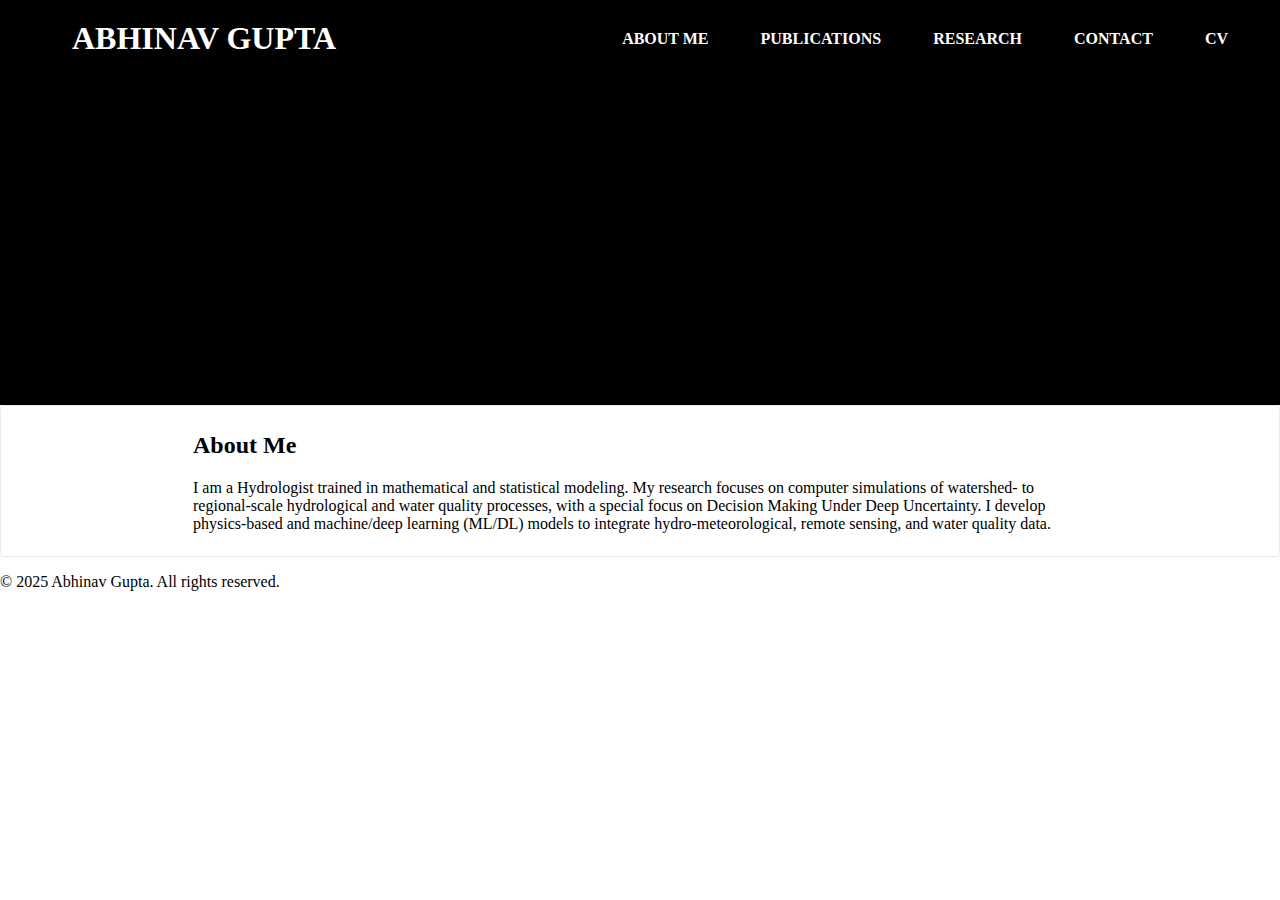
<file: index.html>
<!DOCTYPE html>
<html lang="en">

<head>
    <meta charset="UTF-8" />
    <meta http-equiv="X-UA-Compatible" content="IE=edge" />
    <meta name="viewport" content="width=device-width, initial-scale=1.0" />
    <link rel="icon" type="image/x-icon/" href="./favicon.ico">
    <link rel="stylesheet" href="./styles.css" />
    <link rel="stylesheet" href="https://cdnjs.cloudflare.com/ajax/libs/font-awesome/5.15.3/css/all.min.css" />
    <title>Abhinav Gupta | Hydrologist Portfolio</title>
</head>

<body>
    <header>
        <nav>
            <!-- Hamburger menu -->
            <label for="check" class="checkbtn">
                <i class="fas fa-bars"></i>
            </label>
            <input type="checkbox" id="check" />
            <!-- Logo -->
            <ul>
                <li><a href="#" id="logo">Abhinav Gupta</a></li>
            </ul>
            <!-- Navigation Menu -->
            <ul id="nav-links">
                <li><a href="index.html" id="active">About Me</a></li>
                <li><a href="publications.html">Publications</a></li>
                <li><a href="research.html">Research</a></li>
                <li><a href="contact.html">Contact</a></li>
                <li><a href="https://drive.google.com/file/d/1DUZvl6KFrvuanT4B6A33kjdRbTELZs9y/view?usp=sharing"
                        target="_blank">CV</a>
                </li>
            </ul>
        </nav>

    </header>

    <main>
        <section class="about-me">
            <h2>About Me</h2>
            <p>
                I am a Hydrologist trained in mathematical and statistical modeling. My research focuses on computer
                simulations
                of watershed- to regional-scale hydrological and water quality processes, with a special focus on
                Decision Making
                Under Deep Uncertainty. I develop physics-based and machine/deep learning (ML/DL) models to integrate
                hydro-meteorological, remote sensing, and water quality data.
            </p>
        </section>
    </main>
    <footer>
        <p>&copy; 2025 Abhinav Gupta. All rights reserved.</p>
    </footer>

</body>

</html>
</file>
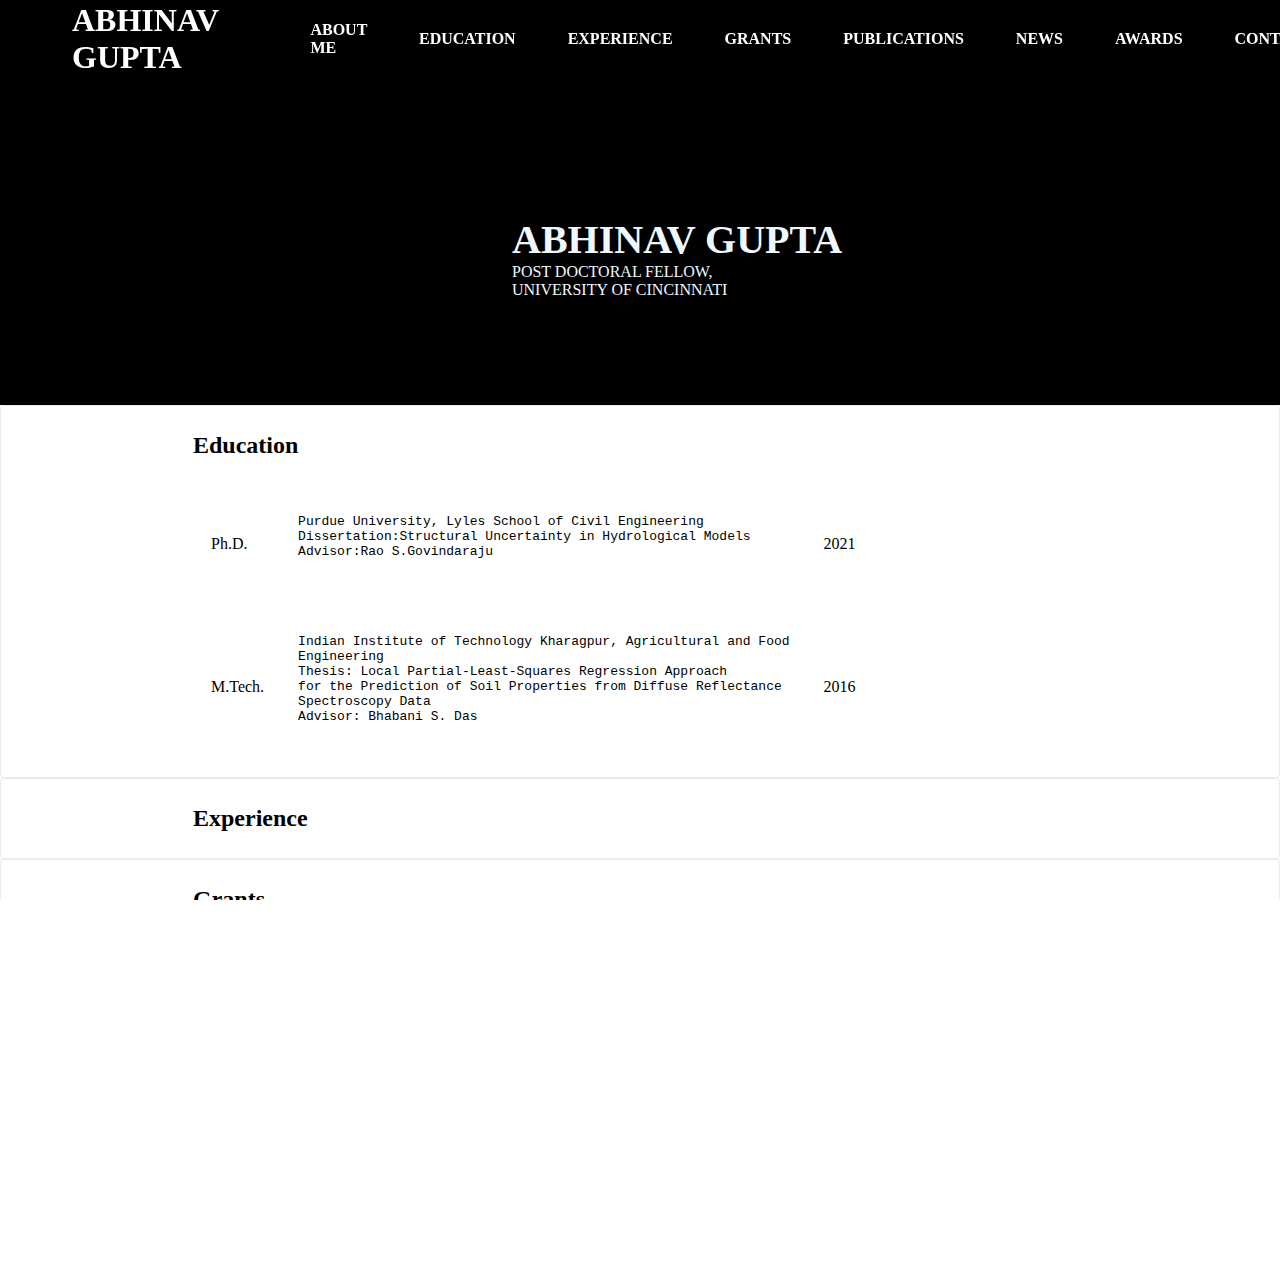
<file: index-2.html>
<!DOCTYPE html>
<html lang="en">
  <head>
    <meta charset="UTF-8" />
    <meta http-equiv="X-UA-Compatible" content="IE=edge" />
    <meta name="viewport" content="width=device-width, initial-scale=1.0" />
    <link rel="stylesheet" href="./styles.css" />
    <link
      rel="stylesheet"
      href="https://cdnjs.cloudflare.com/ajax/libs/font-awesome/5.15.3/css/all.min.css"
    />
    <title>Abhinav Gupta - Hydrologist</title>
  </head>
  <body>
    <header>
      <!-- center abhi's pic here -->
      <nav>
        <!-- Hamburger menu -->
        <label for="check" class="checkbtn">
          <i class="fas fa-bars"></i>
        </label>
        <input type="checkbox" id="check" />
        <ul>
          <li><a href="#" id="logo">Abhinav Gupta</a></li>
        </ul>
        <ul>
          <li><a href="#">About Me</a></li>
          <li><a href="#education">Education</a></li>
          <li><a href="#experience">Experience</a></li>
          <li><a href="#grants">Grants</a></li>
          <li><a href="#publications">Publications</a></li>
          <!-- <li><a href="#">Teaching Experience</a></li>
          <li><a href="#">Mentoring Experience</a></li> -->
          <li><a href="#news">News</a></li>
          <li><a href="#awards">Awards</a></li>
          <li><a href="#contact">Contact</a></li>
        </ul>
      </nav>
      <div id="intro">
        <p id="designation">
          <span style="font-size: 40px; font-weight: 600">ABHINAV GUPTA</span
          ><br />
          POST DOCTORAL FELLOW,<br />
          UNIVERSITY OF CINCINNATI
        </p>
      </div>
    </header>
    <section id="education">
      <h2>Education</h2>
      <table>
        <th></th>
        <tr>
          <td>Ph.D.</td>
          <td>
            <pre>
Purdue University, Lyles School of Civil Engineering
Dissertation:Structural Uncertainty in Hydrological Models
Advisor:Rao S.Govindaraju
            </pre>
          </td>
          <td>2021</td>
        </tr>
        <tr>
          <td>M.Tech.</td>
          <td>
            <pre>
Indian Institute of Technology Kharagpur, Agricultural and Food
Engineering
Thesis: Local Partial-Least-Squares Regression Approach
for the Prediction of Soil Properties from Diffuse Reflectance
Spectroscopy Data 
Advisor: Bhabani S. Das
            </pre>
          </td>
          <td>2016</td>
        </tr>
      </table>
    </section>
    <section id="#experience">
      <h2>Experience</h2>
    </section>
    <section id="#grants">
      <h2>Grants</h2>
    </section>
    <section id="#publications">
      <h2>Publications</h2>
    </section>
    <section id="#news">
      <h2>News</h2>
    </section>
    <section id="#awards">
      <h2>Awards</h2>
    </section>
    <section id="#contact">
      <h2>Contact</h2>
    </section>
  </body>
</html>
</file>
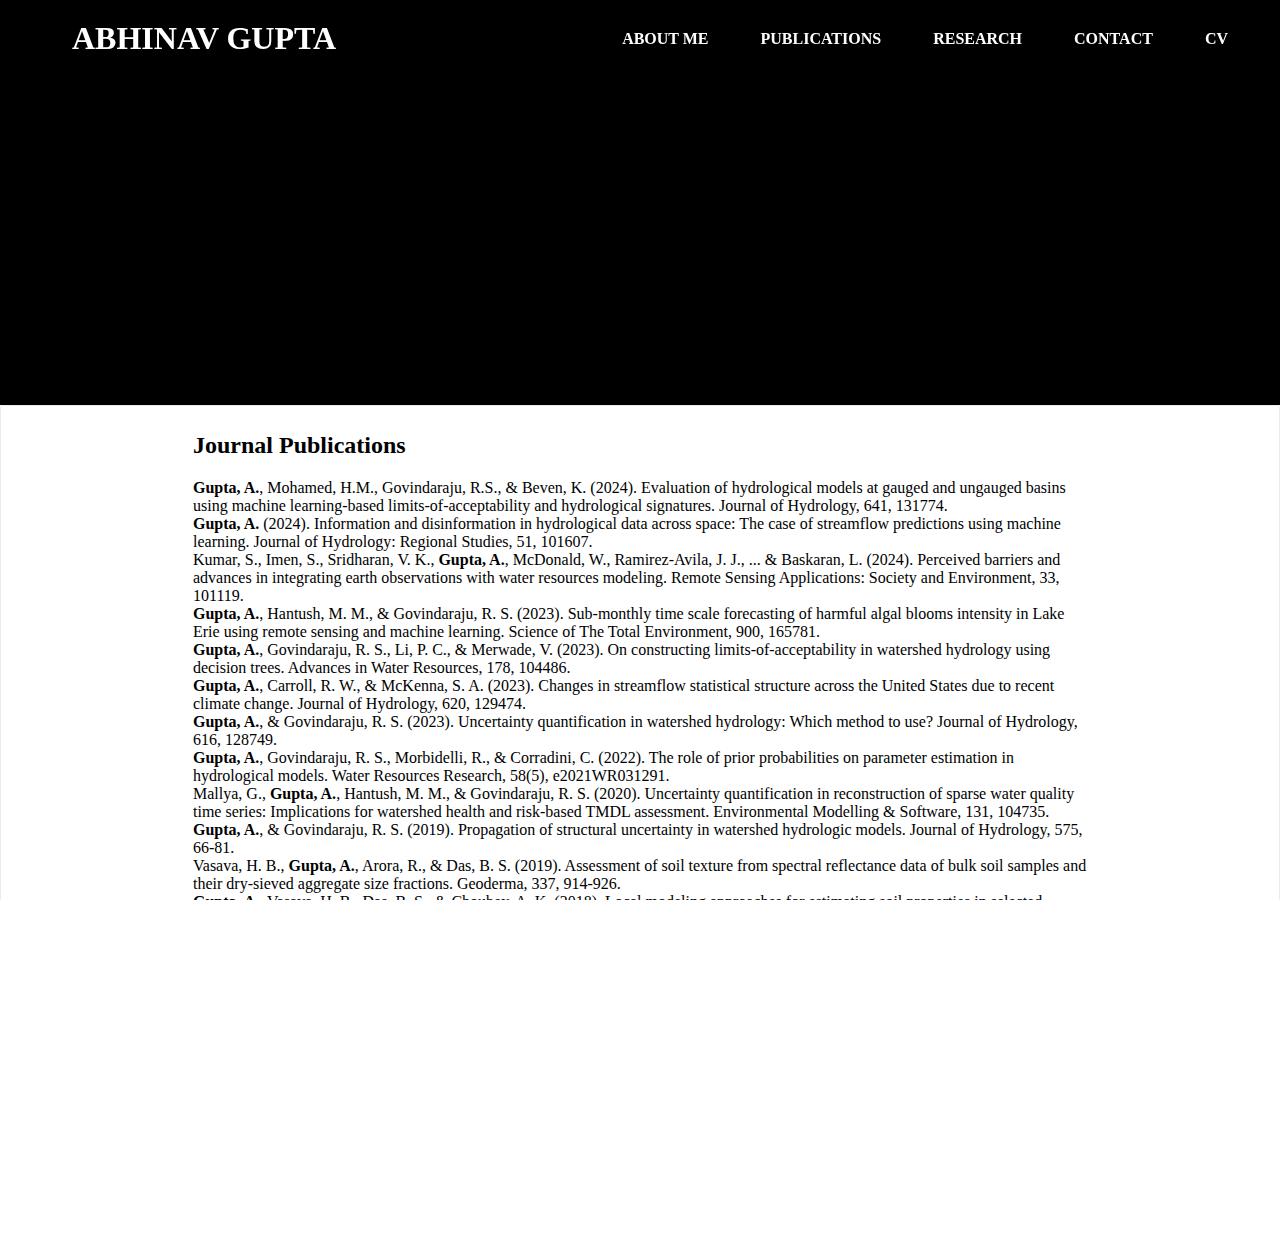
<file: publications.html>
<!DOCTYPE html>
<html lang="en">

<head>
    <meta charset="UTF-8" />
    <meta http-equiv="X-UA-Compatible" content="IE=edge" />
    <meta name="viewport" content="width=device-width, initial-scale=1.0" />
    <link rel="icon" type="image/x-icon/" href="./favicon.ico">
    <link rel="stylesheet" href="./styles.css" />
    <link rel="stylesheet" href="https://cdnjs.cloudflare.com/ajax/libs/font-awesome/5.15.3/css/all.min.css" />
    <title>My Work | Publications by Abhinav Gupta</title>
</head>

<body>
    <header>
        <nav>
            <!-- Hamburger menu -->
            <label for="check" class="checkbtn">
                <i class="fas fa-bars"></i>
            </label>
            <input type="checkbox" id="check" />
            <ul>
                <li><a href="index.html" id="logo">Abhinav Gupta</a></li>
            </ul>
            <ul>
                <li><a href="index.html">About Me</a></li>
                <li><a href="publications.html" id="active">Publications</a></li>
                <li><a href="research.html">Research</a></li>
                <li><a href="contact.html">Contact</a></li>
                <li><a href="https://drive.google.com/file/d/1DUZvl6KFrvuanT4B6A33kjdRbTELZs9y/view?usp=sharing"
                        target="_blank">CV</a>
                </li>
            </ul>
        </nav>
    </header>
    <main>
        <section class="publications">
            <h2>Journal Publications</h2>
            <article>
                <b>Gupta, A.</b>, Mohamed, H.M., Govindaraju, R.S., & Beven, K. (2024). Evaluation of hydrological
                models at
                gauged and ungauged basins using machine learning-based limits-of-acceptability and hydrological
                signatures.
                Journal of Hydrology, 641, 131774.
            </article>
            <article>
                <b>Gupta, A.</b> (2024). Information and disinformation in hydrological data across space: The case of
                streamflow
                predictions using machine learning. Journal of Hydrology: Regional Studies, 51, 101607.
            </article>
            <article>
                Kumar, S., Imen, S., Sridharan, V. K., <b>Gupta, A.</b>, McDonald, W., Ramirez-Avila, J. J., ... &
                Baskaran, L.
                (2024). Perceived barriers and advances in integrating earth observations with water resources modeling.
                Remote
                Sensing Applications: Society and Environment, 33, 101119.
            </article>
            <article>
                <b>Gupta, A.</b>, Hantush, M. M., & Govindaraju, R. S. (2023). Sub-monthly time scale forecasting of
                harmful
                algal
                blooms intensity in Lake Erie using remote sensing and machine learning. Science of The Total
                Environment, 900,
                165781.
            </article>
            <article>
                <b>Gupta, A.</b>, Govindaraju, R. S., Li, P. C., & Merwade, V. (2023). On constructing
                limits-of-acceptability
                in
                watershed hydrology using decision trees. Advances in Water Resources, 178, 104486.
            </article>
            <article>
                <b>Gupta, A.</b>, Carroll, R. W., & McKenna, S. A. (2023). Changes in streamflow statistical
                structure
                across
                the
                United States due to recent climate change. Journal of Hydrology, 620, 129474.
            </article>
            <article>
                <b>Gupta, A.</b>, & Govindaraju, R. S. (2023). Uncertainty quantification in watershed
                hydrology: Which
                method
                to
                use? Journal of Hydrology, 616, 128749.
            </article>
            <article>
                <b>Gupta, A.</b>, Govindaraju, R. S., Morbidelli, R., & Corradini, C. (2022). The role of
                prior
                probabilities on
                parameter estimation in hydrological models. Water Resources Research, 58(5), e2021WR031291.
            </article>
            <article>
                Mallya, G., <b>Gupta, A.</b>, Hantush, M. M., & Govindaraju, R. S. (2020). Uncertainty
                quantification in
                reconstruction of sparse water quality time series: Implications for watershed health
                and risk-based
                TMDL
                assessment. Environmental Modelling & Software, 131, 104735.
            </article>
            <article>
                <b> Gupta, A.</b>, & Govindaraju, R. S. (2019). Propagation of structural
                uncertainty in watershed
                hydrologic
                models.
                Journal of Hydrology, 575, 66-81.
            </article>
            <article>
                Vasava, H. B., <b>Gupta, A.</b>, Arora, R., & Das, B. S. (2019). Assessment of
                soil texture from
                spectral
                reflectance
                data of bulk soil samples and their dry-sieved aggregate size fractions.
                Geoderma, 337, 914-926.
            </article>
            <article>
                <b>Gupta, A.</b>, Vasava, H. B., Das, B. S., & Choubey, A. K. (2018). Local
                modeling approaches for
                estimating
                soil
                properties in selected Indian soils using diffuse reflectance data over
                visible to near-infrared region.
                Geoderma,
                325, 59-71.
            </article>
            <article>
                <b>Gupta, A.</b>, Das, B. S., Kumar, A., Chakraborty, P., & Mohanty, B.
                (2016). Rapid and noninvasive
                assessment
                of
                Atterberg limits using diffuse reflectance spectroscopy. Soil Science
                Society of America Journal, 80(5),
                1283-1295.
            </article>
            <article>
                Mohanty, B., <b>Gupta, A.</b>, & Das, B. S. (2016). Estimation of
                weathering indices using spectral
                reflectance
                over
                visible to mid-infrared region. Geoderma, 266, 111-119.
            </article>
            <article>
                Sarathjith, M. C., Das, B. S., Wani, S. P., Sahrawat, K. L., &
                <b>Gupta, A.</b> (2016). Comparison of
                data
                mining
                approaches for estimating soil nutrient contents using diffuse
                reflectance spectroscopy. Current
                Science,
                1031-1037.
            </article>

            <h2>Publications Under Review</h2>
            <article>
                <b>Gupta, A.</b>, & McKenna, S. A. Deep learning models
                filter out local errors in hydrological data.
                (Submitted
                to
                Journal of Hydrology X).
            </article>
            <article>
                <b>Gupta, A.</b>, & Feng, D. Regional scale simulations
                of daily suspended sediment concentration at
                gauged and
                ungauged
                rivers using deep learning. (Submitted to Journal of
                Hydrology)
            </article>
            <article>
                Bhattarai, A., Feng, D., & <b>Gupta, A.</b>
                Quantifying global river width seasonality using
                Sentinel-2
                images.
                (Submitted to Geophysical Research Letters)
            </article>

        </section>
    </main>
    <footer>
        <p>&copy; 2025 Abhinav Gupta. All rights reserved.</p>
    </footer>
</body>

</html>
</file>
<file: styles.css>
html,
body {
  overflow: auto;
  height: 100vh;
  margin: 0;
  padding: 0;
}

header {
  height: 45vh;
  /* background-image: url("../wedding decor/shivParvatiWedding.jpg"); */
  color: aliceblue;
  background-color: black;
}

nav {
  display: flex;
  justify-content: space-between;
  align-items: center;
  padding: 1em;
  height: 5vh;
  position: sticky;
  top: 0;
}

#logo {
  font-weight: bolder;
  font-size: 2em;
  margin-left: 0;
}

#intro {
  height: 40vh;
  display: flex;
  align-items: center;
  justify-content: left;
  padding-left: 40%;
}

a {
  margin-right: 20px;
}

a img {
  width: 150px;
  height: 150px;
  border-radius: 50%;
}

ul {
  display: flex;
  list-style-type: none;
  margin: 0;
  height: 5vh;
  align-items: center;
  justify-content: flex-end;
}

li {
  display: inline-block;
  margin: 1em;
}

ul li a {
  text-decoration: none;
  color: white;
  font-weight: 600;
  text-transform: uppercase;
}

a:hover {
  color: rgba(255, 255, 255, 0.6);
}

a:active {
  color: azure;
}

.checkbtn {
  font-size: 30px;
  color: white;
  cursor: pointer;
  display: none;
}

#check {
  display: none;
}

table {
  display: grid;
  width: 70vw;
}

td {
  padding: 1em;
  align-content: center;
}

section {
  height: auto;
  border: 0.1em solid rgb(236, 234, 234);
  border-radius: 0.2em;
  padding: 0.5vw 15vw;
}

@media (max-width: 768px) {
  header {
    height: 46.6vh;
  }
  nav {
    height: 5vh;
    /* background-color: rgb(42, 43, 43); */
  }
  #intro {
    height: 40vh;
    padding: 0.8vh;
    flex-direction: column;
  }

  #designation {
    text-align: center;
  }
  .checkbtn {
    display: block;
    margin-left: 10px;
    padding: 5px;
  }

  ul {
    position: fixed;
    top: 0vh;
    right: -110vw;
    background-color: black;
    width: 100%;
    height: 100vh;
    display: flex;
    flex-direction: column;
    justify-content: center;
    align-items: center;
    transition: all 0.3s;
  }

  ul li {
    margin: 20px 0;
  }

  ul li a {
    font-size: 20px;
  }

  #check:checked ~ ul {
    top: 8vh;
    right: 0;
  }
}
</file>
